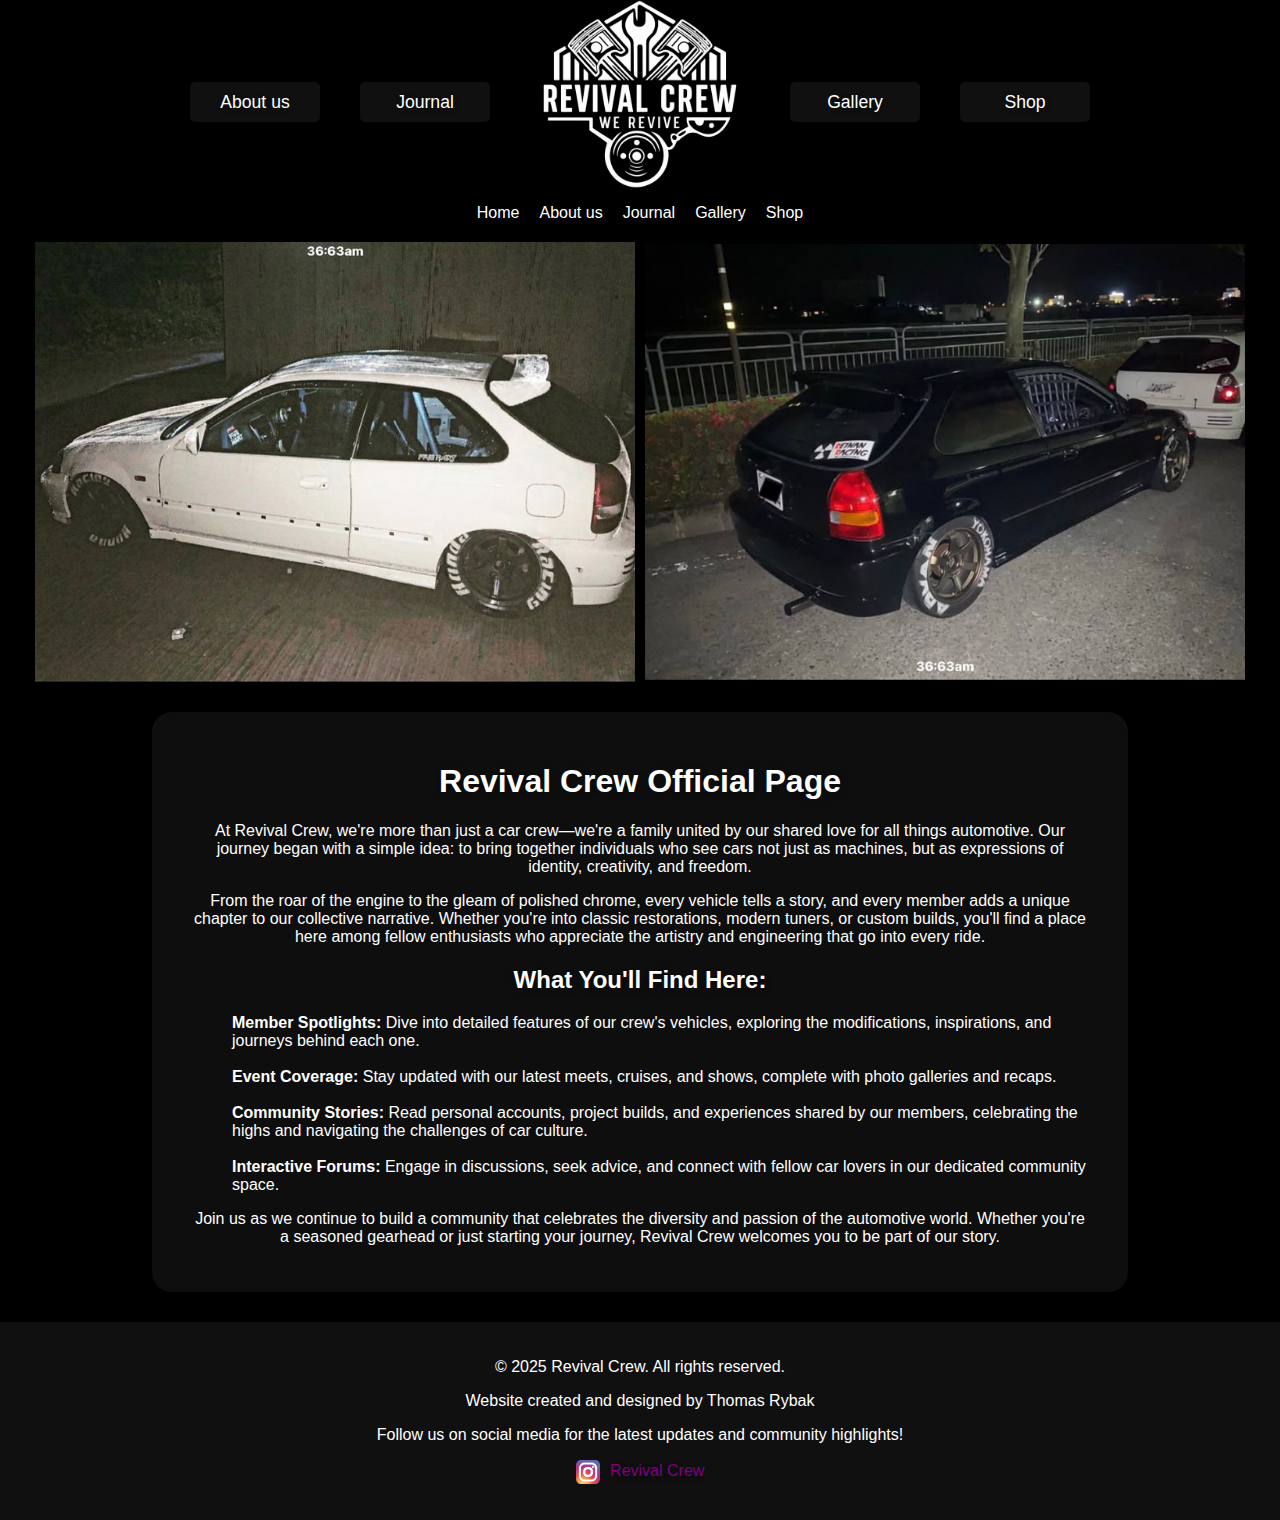
<file: Index.html>
<!DOCTYPE html>
<html lang="en">
<head>
    <meta charset="UTF-8">
    <meta name="viewport" content="width=device-width, initial-scale=1.0">
    <title>Revival Crew</title>
    <link rel="stylesheet" href="Revival.css">
</head>

<body class="IndexBody">
    <nav class="navbar">
        <ul class="nav-links">
            <button class="btn"><a class="NiggaHH" href="About us.html">About us</a></button>
            <button class="btn"><a class="NiggaHH" href="Journal.html">Journal</a></button>
            <a href="Index.html	"><img src="image/Logo_white.png" alt="Revival Crew Logo" class="logo" > </a>
            <button class="btn"><a class="NiggaHH" href="Galery.html">Gallery</a></button>
            <button class="btn"><a class="NiggaHH" href="Shop.html">Shop</a></button>
        </ul>

    <button class="hamburger" id="hamburger">&#9776;</button>
    <ul class="nav-links" id="navLinks">
        <li><a class="NiggaHH" href="Index.html">Home</a></li>
        <li><a class="NiggaHH" href="About us.html">About us</a></li>
        <li><a class="NiggaHH" href="Journal.html">Journal</a></li>
        <li><a class="NiggaHH" href="Galery.html">Gallery</a></li>
        <li><a class="NiggaHH" href="Shop.html">Shop</a></li>
    </ul>
    </nav> 


    <div class="image-container">
        <img src="image/Honda civic.jpg" alt="Honda Civic" >
        <img src="image/Honda civic 2.jpg" alt="Honda Civic" >
       <!-- <img src="Honda civic 3.jpg" alt="Honda Civic" > -->
    </div>

    <main class="IndexPage">
        <div class="container">
            <div class="RevivalBox">
            <h1>Revival Crew Official Page</h1>
            <p>At Revival Crew, we're more than just a car crew—we're a family united by our shared love for all things automotive. Our journey began with a simple idea: to bring together individuals who see cars not just as machines, but as expressions of identity, creativity, and freedom.</p>
        
            <p>From the roar of the engine to the gleam of polished chrome, every vehicle tells a story, and every member adds a unique chapter to our collective narrative. Whether you're into classic restorations, modern tuners, or custom builds, you'll find a place here among fellow enthusiasts who appreciate the artistry and engineering that go into every ride.
            </p>
            <h2>What You'll Find Here:</h2>
            <ul class="RevivalList">
                <li><b>Member Spotlights:</b> Dive into detailed features of our crew's vehicles, exploring the modifications, inspirations, and journeys behind each one.</li>
                <br>
                <li><b>Event Coverage:</b> Stay updated with our latest meets, cruises, and shows, complete with photo galleries and recaps.</li>
                <br>
                <li><b>Community Stories:</b> Read personal accounts, project builds, and experiences shared by our members, celebrating the highs and navigating the challenges of car culture.</li>
                <br>
                <li><b>Interactive Forums:</b> Engage in discussions, seek advice, and connect with fellow car lovers in our dedicated community space.</li>
            </ul>
            <p>Join us as we continue to build a community that celebrates the diversity and passion of the automotive world. Whether you're a seasoned gearhead or just starting your journey, Revival Crew welcomes you to be part of our story.</p>
            </div>
        </div>
    </main>

<script src="button.js"></script>

    <footer class="footer">
        <div class="footer-container">
            <p>&copy; 2025 Revival Crew. All rights reserved.</p>
            <p>Website created and designed by Thomas Rybak</p>
            <p>Follow us on social media for the latest updates and community highlights!</p>
            <p><a href="https://www.instagram.com/rcl_2109/" target="_blank" rel="noopener">
                <img src="image/Instagram_logo.png" alt="Instagram Logo" style="width:24px; height:24px; vertical-align:middle; margin-right:6px;">
                Revival Crew</a></p>
                
        </div>
    </footer>
</body>
</html>
</file>
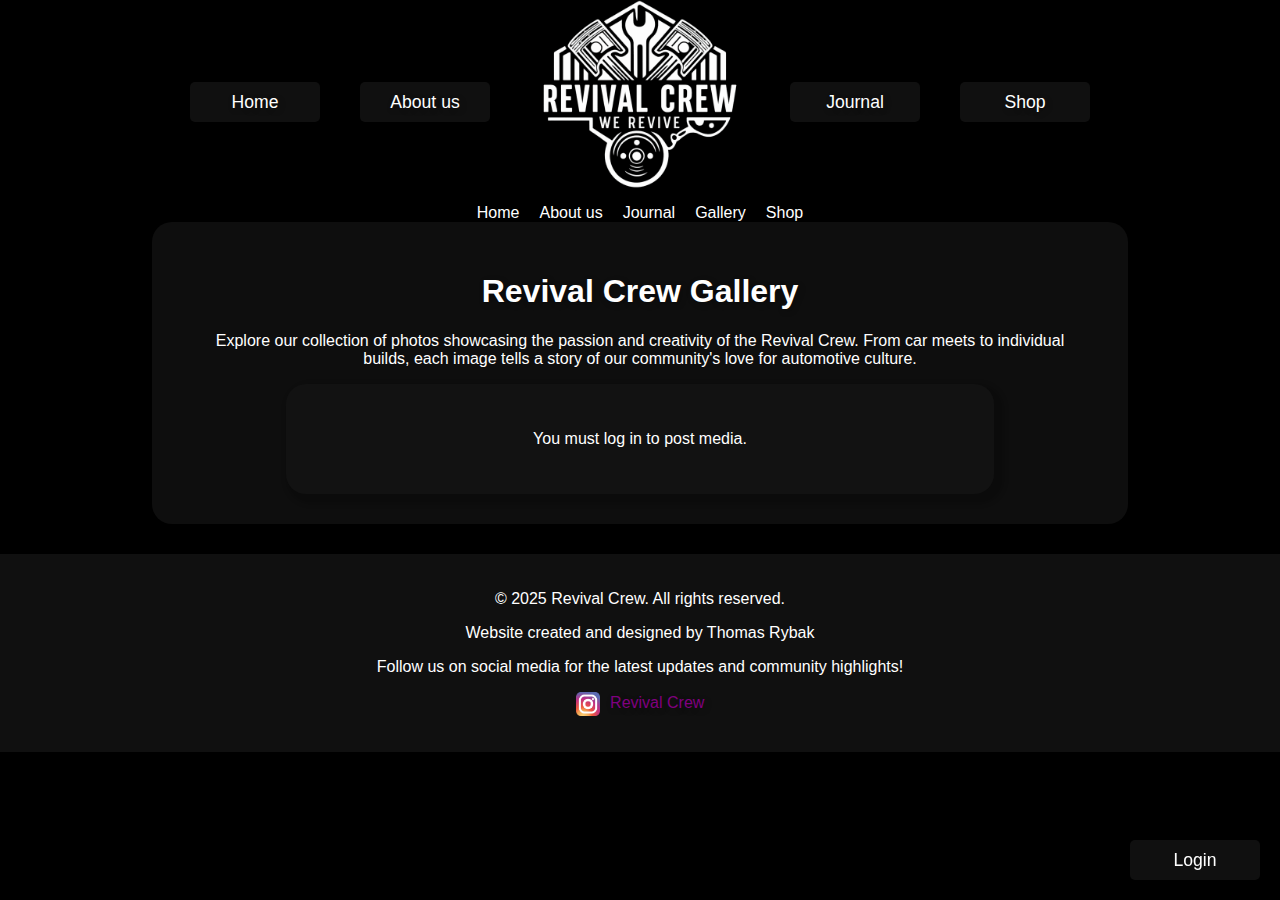
<file: Galery.html>
<!DOCTYPE html>
<html lang="en">
<head>
    <meta charset="UTF-8">
    <meta name="viewport" content="width=device-width, initial-scale=1.0">
    <title>Revival Crew Gallery</title>
    <link rel="stylesheet" href="Revival.css">
</head>

<body class="GalleryBody">
    <nav class="navbar">
        <ul class="nav-links">
            <button class="btn"><a class="NiggaHH" href="Index.html">Home</a></button>
            <button class="btn"><a class="NiggaHH" href="About us.html">About us</a></button>
            <a href="Index.html	"><img src="image/Logo_white.png" alt="Revival Crew Logo" class="logo" > </a>
            <button class="btn"><a class="NiggaHH" href="Journal.html">Journal</a></button>
            <button class="btn"><a class="NiggaHH" href="Shop.html">Shop</a></button>
        </ul>
    <button class="hamburger" id="hamburger">&#9776;</button>
    <ul class="nav-links" id="navLinks">
        <li><a class="NiggaHH" href="Index.html">Home</a></li>
        <li><a class="NiggaHH" href="About us.html">About us</a></li>
        <li><a class="NiggaHH" href="Journal.html">Journal</a></li>
        <li><a class="NiggaHH" href="Galery.html">Gallery</a></li>
        <li><a class="NiggaHH" href="Shop.html">Shop</a></li>
    </ul>
    </nav>

    <main class="GalleryPage">
        <div class="container">
            <div class="RevivalBox2">
                <h1>Revival Crew Gallery</h1>
                <p>Explore our collection of photos showcasing the passion and creativity of the Revival Crew. From car meets to individual builds, each image tells a story of our community's love for automotive culture.</p>
            

            <div id="loginPrompt" class="RevivalBox2">
                <p>You must log in to post media.</p>
            </div>

            <form id="updateForm" class="RevivalBox2" style="display:none;">
                <input type="text" id="mediaTitle" placeholder="Title" required><br>
                <input type="date" id="mediaDate" required><br>
                <input type="file" id="mediaInput" accept="image/*,video/*" required><br>
                <button class="btn" type="submit">Add Post</button>
            </form>

            <div id="updates"></div>

            <button id="logoutBtn" class="btn" style="display:none; margin-top:10px;">Logout</button>
        </div>
        <button id="loginBtn" class="btn login-fixed">Login</button>
        <script src="gallery.js"></script>
        </div>
    </main>

    <footer class="footer">
        <div class="footer-container">
            <p>&copy; 2025 Revival Crew. All rights reserved.</p>
            <p>Website created and designed by Thomas Rybak</p>
            <p>Follow us on social media for the latest updates and community highlights!</p>
            <p><a href="https://www.instagram.com/rcl_2109/" target="_blank" rel="noopener">
                <img src="image/Instagram_logo.png" alt="Instagram Logo" style="width:24px; height:24px; vertical-align:middle; margin-right:6px;">
                Revival Crew</a></p>
        </div>
    </footer>
<script src="button.js"></script>
</html>
</file>
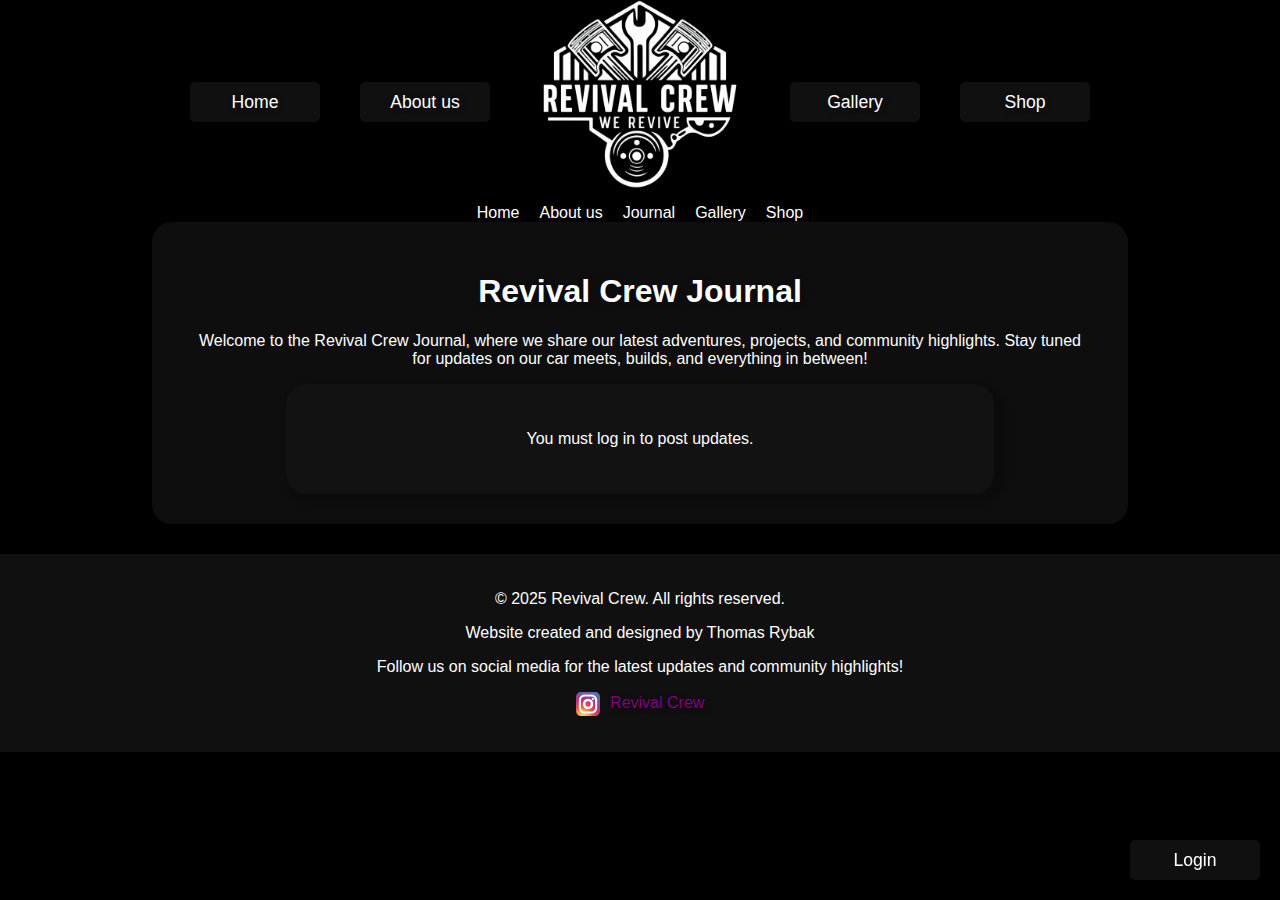
<file: Journal.html>
<!DOCTYPE html>
<html lang="en">
<head>
    <meta charset="UTF-8">
    <meta name="viewport" content="width=device-width, initial-scale=1.0">
    <title>Revival Crew Journal</title>
    <link rel="stylesheet" href="Revival.css">
</head>

<body class="JournalBody">
    <nav class="navbar">
        <ul class="nav-links">
            <button class="btn"><a class="NiggaHH" href="Index.html">Home</a></button>
            <button class="btn"><a class="NiggaHH" href="About us.html">About us</a></button>
            <a href="Index.html	"><img src="image/Logo_white.png" alt="Revival Crew Logo" class="logo" > </a>
            <button class="btn"><a class="NiggaHH" href="Galery.html">Gallery</a></button>
            <button class="btn"><a class="NiggaHH" href="Shop.html">Shop</a></button>
        </ul>
    <button class="hamburger" id="hamburger">&#9776;</button>
    <ul class="nav-links" id="navLinks">
        <li><a class="NiggaHH" href="Index.html">Home</a></li>
        <li><a class="NiggaHH" href="About us.html">About us</a></li>
        <li><a class="NiggaHH" href="Journal.html">Journal</a></li>
        <li><a class="NiggaHH" href="Galery.html">Gallery</a></li>
        <li><a class="NiggaHH" href="Shop.html">Shop</a></li>
    </ul>
    </nav>

    <main class="JournalPage">
        <div class="container">
            <div class="RevivalBox2">
                <h1>Revival Crew Journal</h1>
                <p>Welcome to the Revival Crew Journal, where we share our latest adventures, projects, and community highlights. Stay tuned for updates on our car meets, builds, and everything in between!</p>
            

             <div id="loginPrompt" class="RevivalBox2">
                <p>You must log in to post updates.</p>
            </div>

            <form id="updateForm" class="RevivalBox2" style="display:none;">
                <textarea id="updateContent" rows="4" cols="50" placeholder="Write your update here..."></textarea><br>
                <input type="file" id="imageInput" accept="image/*"><br>
                <button class="btn" type="submit">Add Update</button>
            </form>

            <div id="updates"></div>

            <button id="logoutBtn" class="btn" style="display:none; margin-top:10px;">Logout</button>
        </div>
        <button id="loginBtn" class="btn login-fixed">Login</button>
        <script src="journal.js"></script>
    </main>

    <footer class="footer">
        <div class="footer-container">
            <p>&copy; 2025 Revival Crew. All rights reserved.</p>
            <p>Website created and designed by Thomas Rybak</p>
            <p>Follow us on social media for the latest updates and community highlights!</p>
            <p><a href="https://www.instagram.com/rcl_2109/" target="_blank" rel="noopener">
                <img src="image/Instagram_logo.png" alt="Instagram Logo" style="width:24px; height:24px; vertical-align:middle; margin-right:6px;">
                Revival Crew</a></p>
        </div>
    </footer>
<script src="button.js"></script>
    
</body>
</html>
</file>
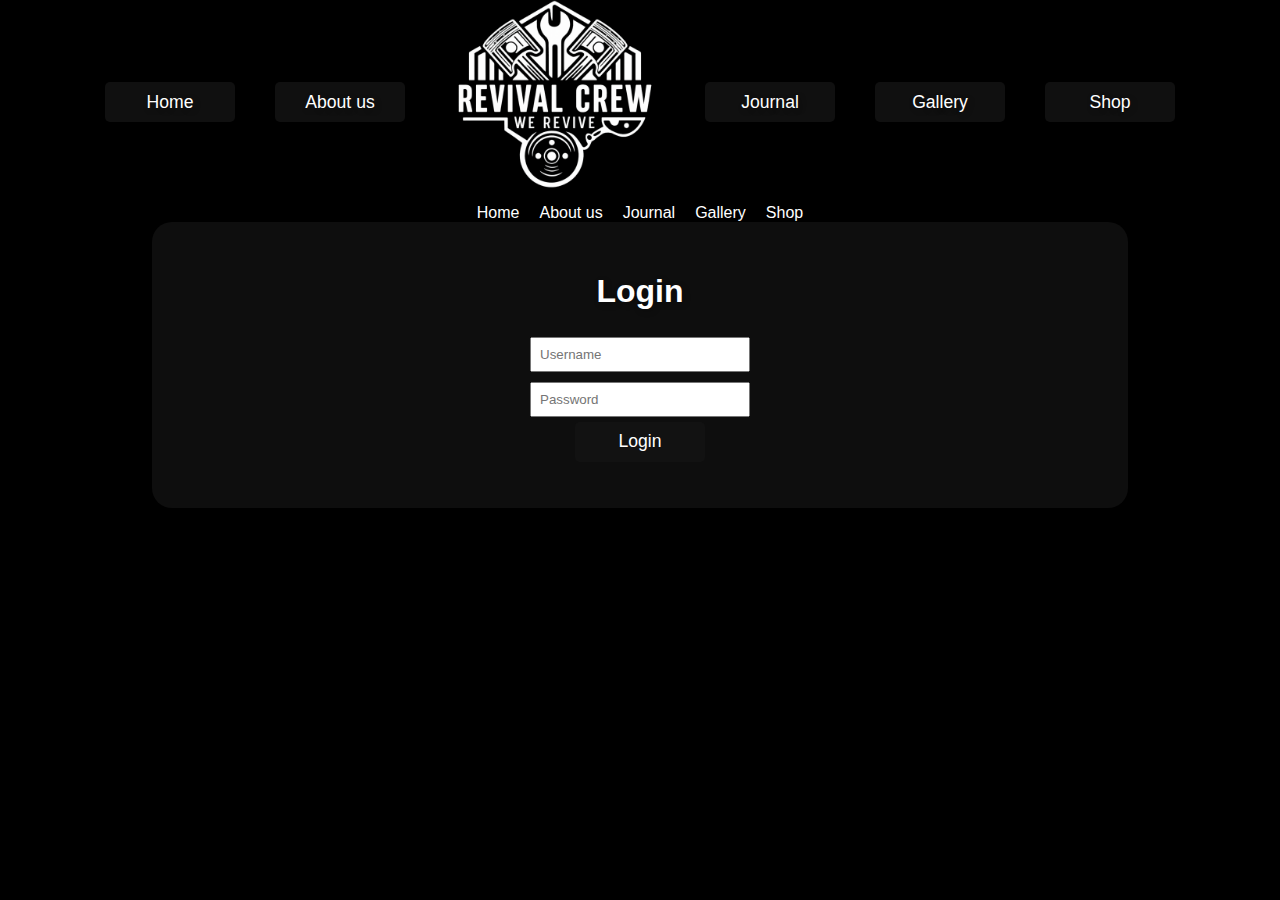
<file: login.html>
<!DOCTYPE html>
<html lang="en">
<head>
    <meta charset="UTF-8">
    <meta name="viewport" content="width=device-width, initial-scale=1.0">
    <title>Login - Revival Crew</title>
    <link rel="stylesheet" href="Revival.css">
</head>
<body class="JournalBody">
    <nav class="navbar">
        <ul class="nav-links">
            <button class="btn"><a class="NiggaHH" href="Index.html">Home</a></button>
            <button class="btn"><a class="NiggaHH" href="About us.html">About us</a></button>
            <a href="Index.html"><img src="image/Logo_white.png" alt="Revival Crew Logo" class="logo"></a>
            <button class="btn"><a class="NiggaHH" href="Journal.html">Journal</a></button>
            <button class="btn"><a class="NiggaHH" href="Galery.html">Gallery</a></button>
            <button class="btn"><a class="NiggaHH" href="Shop.html">Shop</a></button>
        </ul>
    <button class="hamburger" id="hamburger">&#9776;</button>
    <ul class="nav-links" id="navLinks">
        <li><a class="NiggaHH" href="Index.html">Home</a></li>
        <li><a class="NiggaHH" href="About us.html">About us</a></li>
        <li><a class="NiggaHH" href="Journal.html">Journal</a></li>
        <li><a class="NiggaHH" href="Galery.html">Gallery</a></li>
        <li><a class="NiggaHH" href="Shop.html">Shop</a></li>
    </ul>
    </nav>
    <main class="JournalPage">
        <div class="RevivalBox2 login-container">
            <h1>Login</h1>
            <form id="loginForm">
                <input type="text" id="username" placeholder="Username" required><br>
                <input type="password" id="password" placeholder="Password" required><br>
                <button class="btn" type="submit">Login</button>
            </form>
            <p id="error" style="color:red;"></p>
        </div>
    </main>
    <script src="login.js"></script>
<script src="button.js"></script>
</body>
</html>
</file>
<file: Revival.css>
/*General Background styling*/
body{
    background-color: black;
    text-align: center;
    margin: auto;
    padding: auto;
    height: auto;
    font-family: Arial, Helvetica, sans-serif;
}
html{
    background: transparent;
}

a{
    text-decoration: none;
    color:purple; 
    text-shadow:2px 2px 6px rgba(0,0,0,0.3) ;
}

a.NiggaHH{
    color: white; /* Link color for buttons */
}

/*Index styling*/

.image-container {
    display: flex;
    justify-content: center;
    align-items: center;
    margin: 20px 0;
    gap: 10px;
}

.image-container img {
    width: 600px;  
    height: auto;
    box-shadow: 0 2px 8px rgba(0,0,0,0.2); /* optional: shadow */
}


.logo{
    width: 220px;
    height: 200px;
    margin: 20px auto;
    display: inline-block;
    transition: transform 0.3s, box-shadow 0.3s;
}

.logo:hover {
    transform: scale(1.07) ;
    box-shadow: 0 0 30px 5px #626262, 0 0 60px 10px #fff2;
    cursor: pointer;
}

.RevivalBox{
    text-align: center;
    color: rgb(255, 255, 255);
    margin-top: 10px;
    padding: 30px 40px;
    width: 70%;          
    background:  rgba(20, 20, 20, 0.7);;         
    border-radius: 20px;         
    box-shadow: 5px 5px 5px 5px rgba(0, 0, 0, 0.2); 
    display: inline-block;
}

.RevivalList{
    text-align: left;
    margin-bottom: 0.5em;
}

h1{
    text-shadow: 2px 2px 6px rgba(0,0,0,0.3);
}

h2{
    text-shadow: 2px 2px 6px rgba(0,0,0,0.3);
}

footer{
    color: white;
}

.footer-container{
     background: rgba(20, 20, 20, 0.8);
    padding: 20px 30px;
    margin: 30px auto 0 auto;
    width: auto;
    color: #fff;
    box-shadow: 0 4px 16px rgba(0,0,0,0.3);
    text-align: center;
}

/*Box glass effect*/

.RevivalBox:hover {
    box-shadow: 0 0 20px 4px #c1c1c1, 0 0 40px 8px #6767673f;
    transition: background 0.3s, box-shadow 0.3s, border 0.3s;
}

/*Navigation Bar*/
.btn {
 width: 130px;
 height: 40px;
 font-size: 1.1em;
 cursor: pointer;
 background-color: rgba(20, 20, 20, 0.8);
 color: #fff;
 border: none;
 border-radius: 5px;
 transition: all .4s;
}

.btn:hover {
 border-radius: 5px;
 transform: translateY(-10px);
 box-shadow: 0 7px 0 -2px #5a5a5a,
  0 15px 0 -4px #acacac,
  0 16px 10px -3px #acacac;
}

.btn:active {
 transition: all 0.2s;
 transform: translateY(-5px);
 box-shadow: 0 2px 0 -2px #5a5a5a,
  0 8px 0 -4px #acacac,
  0 12px 10px -3px #acacac;
}



.nav-links {
    display: flex;
    align-items: center;
    justify-content: center;
    list-style: none;
    padding: 0;
    margin: 0;
    gap: 20px; /* space between items */
}

.nav-links .btn {
    margin: 0 10px;
}

.logo {
    width: 200px;
    height: 200px;
    margin: 0 20px;
    display: inline-block;
}

.RevivalList{
    list-style:none ;
}


/*All Black box styling*/

.RevivalBox2 {
    display: inline-block;
    flex-direction: column;   
    align-items: center;      
    color: rgb(255, 255, 255);
    margin-top: 30px auto;
    padding: 30px 40px;
    width: 70%;          
    background: rgba(20, 20, 20, 0.7);         
    border-radius: 20px;         
    box-shadow: 5px 5px 5px 5px rgba(0, 0, 0, 0.2); 
}

.Title {
    text-align: center;
    margin-bottom: 20px;
    width: 100%;
}

.BoxRow {
    display: flex;
    width: 100%;
    align-items: center;
    justify-content: center;
    gap : 100px; /* space between boxes my biatches */
    margin-top: 50px;
}

.Picture_left img {
    width: 420px;         
    height: 320px;        
    object-fit: cover;    
    display: block;
    box-shadow: 0 5px 8px rgba(0,0,0,0.2); ;
}
.Picture_right img {
    width: 480px;         
    height: 320px;  
    object-fit: cover;
    box-shadow: 0 2px 8px rgba(0,0,0,0.2);
    display: block;
}

.glow-line {
    border: none;
    height: 3px;
    width: 80%;
    margin: 50px auto;
    background: white;
    border-radius: 2px;
    box-shadow: 0 0 4px 0.5px rgba(255,255,255,0.4);
}
/* Login and Journal additions */
.login-container input {
    margin: 5px;
    padding: 8px;
    width: 200px;
}

#updateForm {
    display: flex;
    flex-direction: column;
    align-items: center;
}

#updates {
    display: flex;
    flex-direction: column;
    align-items: center;
    gap: 20px;
}

.login-fixed {
    position: fixed;
    bottom: 20px;
    right: 20px;
}

.post-image {
    margin-top: 10px;
    max-width: 100%;
    height: auto;
}

.post-video {
    margin-top: 10px;
    max-width: 100%;
    height: auto;
}

.delete-btn {
    margin-top: 10px;
}

/* Responsive adjustments */
@media (max-width: 600px) {
    .nav-links {
        flex-direction: column;
        gap: 10px;
    }

    .logo {
        width: 140px;
        height: auto;
        margin: 10px auto;
    }

    .image-container {
        flex-direction: column;
    }

    .image-container img {
        width: 100%;
        height: auto;
    }

    .RevivalBox,
    .RevivalBox2 {
        width: 90%;
        padding: 20px;
    }

    .BoxRow {
        flex-direction: column;
        gap: 30px;
    }

    .Picture_left img,
    .Picture_right img {
        width: 100%;
        height: auto;
    }

    .login-fixed {
        bottom: 10px;
        right: 10px;
    }
}








/*Shop design*/

@keyframes blinkCursor {
  50% {
    border-right-color: transparent;
  }
}

@keyframes typeAndDelete {
  0%,
  10% {
    width: 0;
  }
  45%,
  55% {
    width: 6.2em;
  } /* adjust width based on content */
  90%,
  100% {
    width: 0;
  }
}

.terminal-loader {
  border: 0.1em solid #333;
  background-color: #1a1a1a;
  color: #0f0;
  font-family: "Courier New", Courier, monospace;
  font-size: 1em;
  padding: 1.5em 1em;
  width: 12em;
  box-shadow: 0 4px 8px rgba(0, 0, 0, 0.2);
  border-radius: 4px;
  position: fixed;              /* Center on screen */
  top: 50%;
  left: 50%;
  transform: translate(-50%, -50%);
  overflow: hidden;
  box-sizing: border-box;
  z-index: 1000;                /* Optional: keeps it above other content */
}

.terminal-header {
  position: absolute;
  top: 0;
  left: 0;
  right: 0;
  height: 1.5em;
  background-color: #333;
  border-top-left-radius: 4px;
  border-top-right-radius: 4px;
  padding: 0 0.4em;
  box-sizing: border-box;
}

.terminal-controls {
  float: right;
}

.control {
  display: inline-block;
  width: 0.6em;
  height: 0.6em;
  margin-left: 0.4em;
  border-radius: 50%;
  background-color: #777;
}

.control.close {
  background-color: #e33;
}

.control.minimize {
  background-color: #ee0;
}

.control.maximize {
  background-color: #0b0;
}

.terminal-title {
  float: left;
  line-height: 1.5em;
  color: #eee;
}

.text {
  display: inline-block;
  white-space: nowrap;
  overflow: hidden;
  border-right: 0.2em solid green; /* Cursor */
  animation:
    typeAndDelete 4s steps(11) infinite,
    blinkCursor 0.5s step-end infinite alternate;
  margin-top: 1.5em;
}


/* Responsive styles for mobile devices */
@media (max-width: 700px) {
    body, .IndexBody, .GalleryBody, .AboutPage, .container, .RevivalBox, .RevivalBox2 {
        width: 98% !important;
        padding: 10px !important;
        box-sizing: border-box;
    }

 

    .navbar .nav-links {
        flex-direction: column;
        gap: 10px;
    }

    .logo {
        width: 120px !important;
        height: auto !important;
        margin: 10px auto !important;
    }

    .image-container {
        flex-direction: column;
        gap: 10px;
    }

    .image-container img,
    .Picture_left img,
    .Picture_right img {
        width: 100% !important;
        max-width: 320px;
        height: auto !important;
    }

    .BoxRow {
        flex-direction: column;
        gap: 20px;
        margin-top: 20px;
    }

    .footer-container {
        width: 98% !important;
        padding: 10px !important;
    }
}

/* Navigation bar for phone */
.hamburger{
    display: none;
    font-size: 2em;
    background: none;
    border:none;
    color: white;
    cursor: pointer;
    margin-left: auto;
    z-index:1100 ;
}

@media(max-width: 700px) {
    .hamburger {
        display: block;
    }

    .nav-links {
       display: none;
        flex-direction: column;
        background: rgba(20,20,20,0.95);
        position: absolute;
        top: 60px; /* adjust based on your navbar height */
        left: 0;
        width: 100%;
        padding: 20px 0;
        z-index: 1000; 
    }

    .nav-links.active {
        display: flex;
    }
}
</file>
